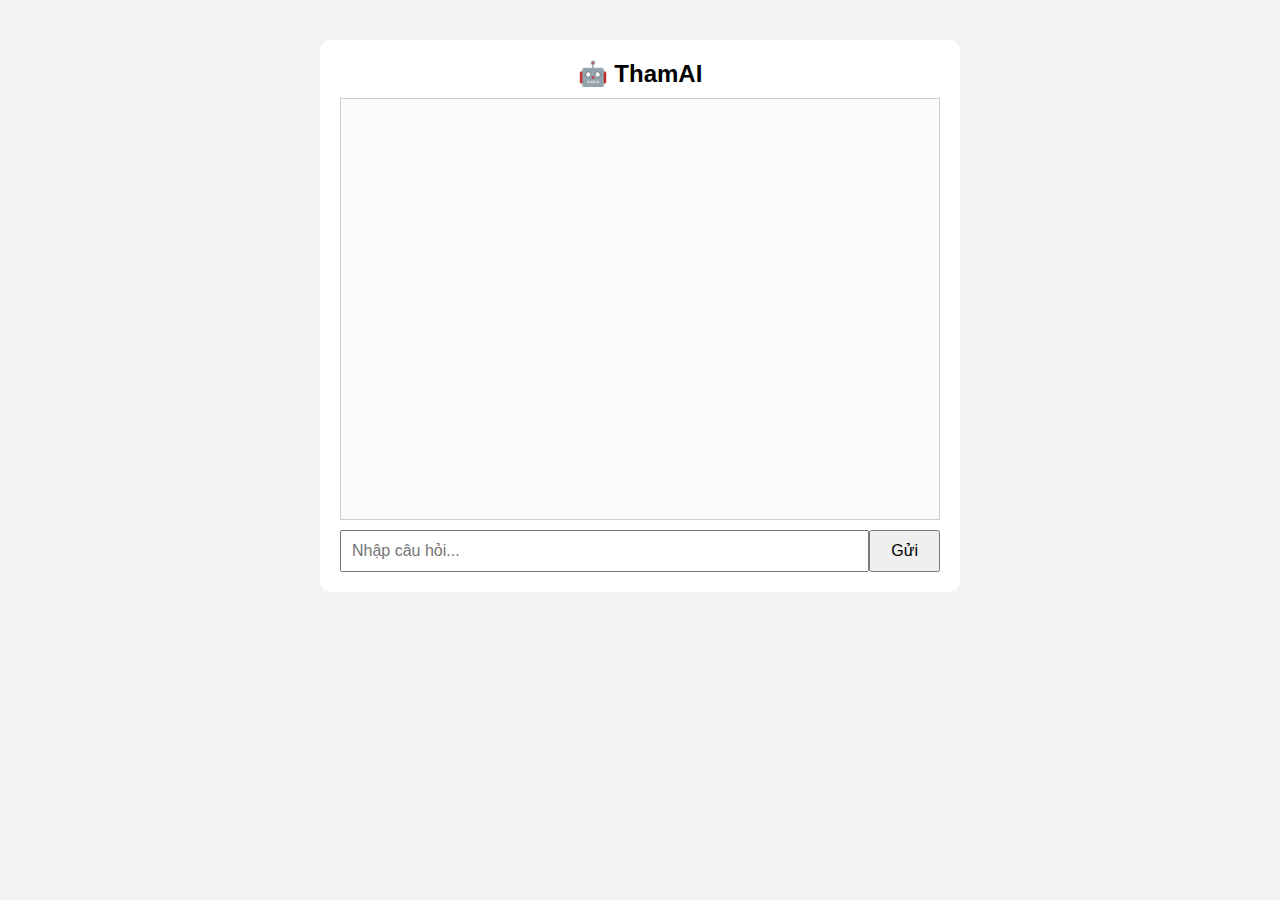
<file: index.html>
<!DOCTYPE html>
<html lang="vi">
<head>
  <meta charset="UTF-8" />
  <meta name="viewport" content="width=device-width, initial-scale=1.0"/>
  <title>Trợ lý ThamAI</title>
  <link rel="stylesheet" href="style.css" />
</head>
<body>
  <div class="container">
    <div class="logo">🤖 <strong>ThamAI</strong></div>
    <div id="chat-box" class="chat-box"></div>
    <div class="input-area">
      <input type="text" id="user-input" placeholder="Nhập câu hỏi..." />
      <button id="send-button">Gửi</button>
    </div>
  </div>
  <script src="script.js"></script>
</body>
</html>
</file>
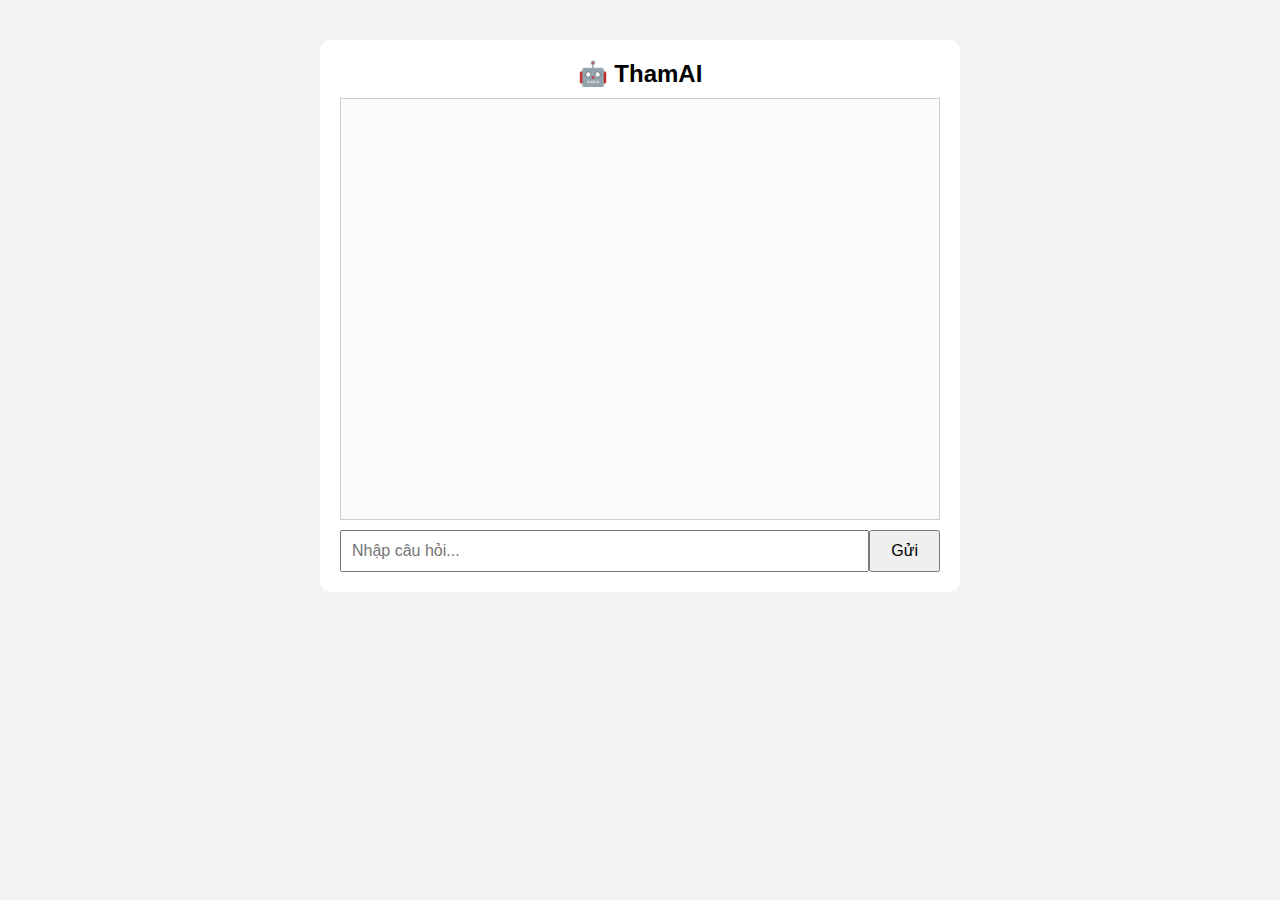
<file: Documents/ThachAIFronted_new/index.html>
<!DOCTYPE html>
<html lang="vi">
<head>
  <meta charset="UTF-8" />
  <meta name="viewport" content="width=device-width, initial-scale=1.0"/>
  <title>Trợ lý ThamAI</title>
  <link rel="stylesheet" href="style.css" />
</head>
<body>
  <div class="container">
    <div class="logo">🤖 <strong>ThamAI</strong></div>
    <div id="chat-box" class="chat-box"></div>
    <div class="input-area">
      <input type="text" id="user-input" placeholder="Nhập câu hỏi..." />
      <button id="send-button">Gửi</button>
    </div>
  </div>
  <script src="script.js"></script>
</body>
</html>
</file>
<file: style.css>
body {
  font-family: Arial, sans-serif;
  background: #f2f2f2;
  margin: 0;
  padding: 0;
}

.container {
  max-width: 600px;
  margin: 40px auto;
  background: white;
  padding: 20px;
  border-radius: 10px;
}

.logo {
  text-align: center;
  font-size: 24px;
  margin-bottom: 10px;
}

.chat-box {
  height: 400px;
  overflow-y: auto;
  border: 1px solid #ccc;
  padding: 10px;
  margin-bottom: 10px;
  background: #fafafa;
}

.message {
  padding: 8px;
  margin-bottom: 5px;
  border-radius: 5px;
}

.user-message {
  text-align: right;
  background: #dcf8c6;
}

.bot-message {
  text-align: left;
  background: #e5e5ea;
}

.input-area {
  display: flex;
}

input {
  flex: 1;
  padding: 10px;
  font-size: 16px;
}

button {
  padding: 10px 20px;
  font-size: 16px;
}
</file>
<file: Documents/ThachAIFronted_new/style.css>
body {
  font-family: Arial, sans-serif;
  background: #f2f2f2;
  margin: 0;
  padding: 0;
}

.container {
  max-width: 600px;
  margin: 40px auto;
  background: white;
  padding: 20px;
  border-radius: 10px;
}

.logo {
  text-align: center;
  font-size: 24px;
  margin-bottom: 10px;
}

.chat-box {
  height: 400px;
  overflow-y: auto;
  border: 1px solid #ccc;
  padding: 10px;
  margin-bottom: 10px;
  background: #fafafa;
}

.message {
  padding: 8px;
  margin-bottom: 5px;
  border-radius: 5px;
}

.user-message {
  text-align: right;
  background: #dcf8c6;
}

.bot-message {
  text-align: left;
  background: #e5e5ea;
}

.input-area {
  display: flex;
}

input {
  flex: 1;
  padding: 10px;
  font-size: 16px;
}

button {
  padding: 10px 20px;
  font-size: 16px;
}
</file>
